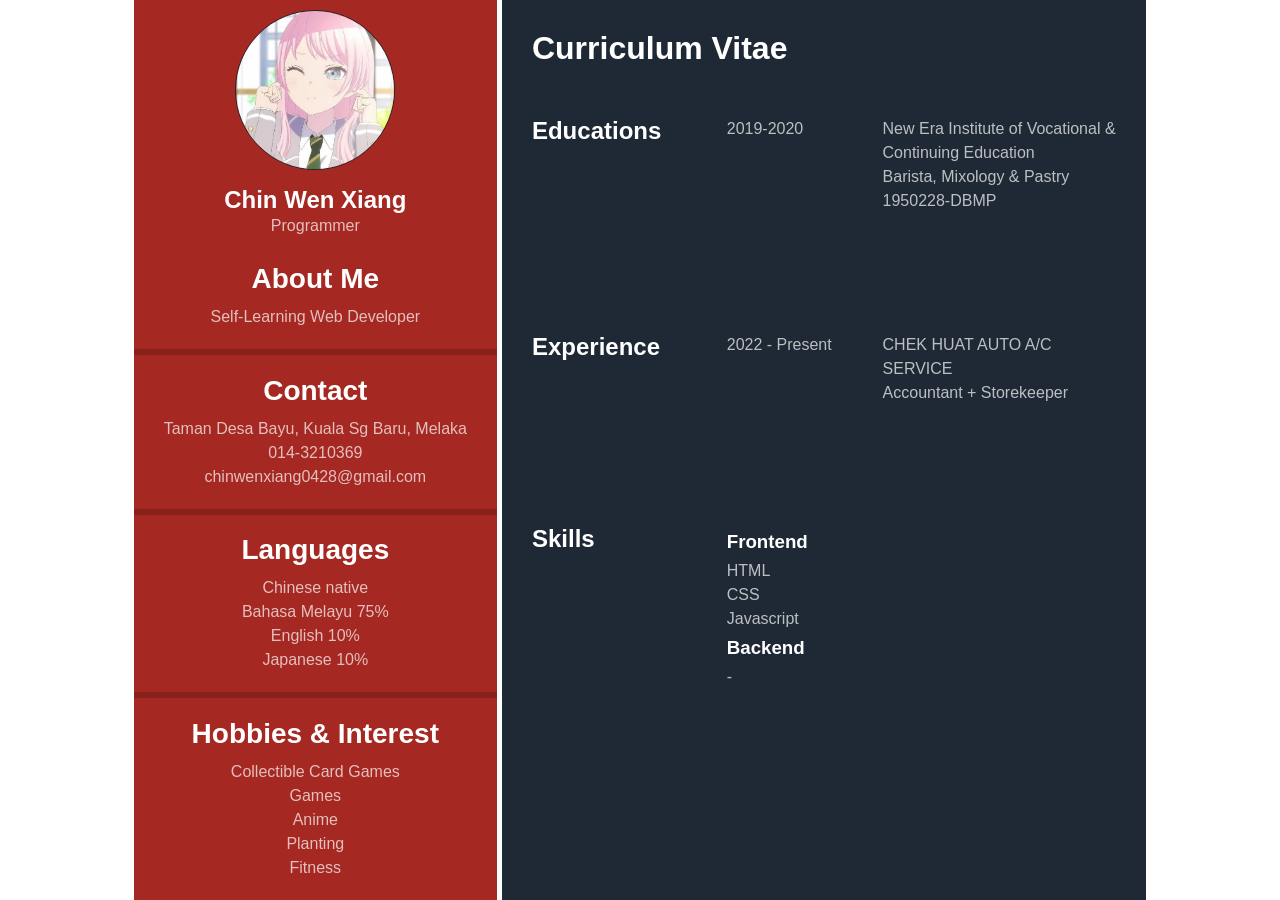
<file: index.html>
<!DOCTYPE html>
<html lang="en">

<head>
    <meta charset="UTF-8">
    <meta name="viewport" content="width=device-width, initial-scale=1.0">
    <title>Single-Page CV</title>
    <link rel="stylesheet" href="styles.css">
</head>

<body>
    <aside>
        <div class="left">
            <div>
                <img src="images/avatar.jpg" alt="My Picture">
            </div>
            <div class="name">
                <h2>Chin Wen Xiang</h2>
                <ul>
                    <li>Programmer</li>
                </ul>
            </div>
            <div class="box">
                <h2>About Me</h2>
                <ul>
                    <li>Self-Learning Web Developer</li>
                </ul>
            </div>
            <div class="box">
                <h2>Contact</h2>
                <ul>
                    <li>Taman Desa Bayu, Kuala Sg Baru, Melaka</li>
                    <li>014-3210369</li>
                    <li>chinwenxiang0428@gmail.com</li>
                </ul>
            </div>
            <div class="box">
                <h2>Languages</h2>
                <ul>
                    <li>Chinese native</li>
                    <li>Bahasa Melayu 75%</li>
                    <li>English 10%</li>
                    <li>Japanese 10%</li>
                </ul>
            </div>
            <div class="box">
                <h2>Hobbies & Interest</h2>
                <ul>
                    <li>Collectible Card Games</li>
                    <li>Games</li>
                    <li>Anime</li>
                    <li>Planting</li>
                    <li>Fitness</li>
                </ul>
            </div>
        </div>
    </aside>
    <main>
        <div class="right">
            <h1>Curriculum Vitae</h1>
            <div class="right-box">
                <h2>Educations</h2>
                <p>2019-2020</p>
                <p>New Era Institute of Vocational & Continuing Education<br>Barista, Mixology &
                    Pastry<br>1950228-DBMP
                </p>
            </div>
            <div class="right-box">
                <h2>Experience</h2>
                <p>2022 - Present</p>
                <p>CHEK HUAT AUTO A/C SERVICE<br>Accountant + Storekeeper</p>
            </div>
            <div class="right-box">
                <h2>Skills</h2>
                <div class="skills">
                    <h3>Frontend</h3>
                    <ul>
                        <li>HTML</li>
                        <li>CSS</li>
                        <li>Javascript</li>
                    </ul>

                    <h3>Backend</h3>
                    <ul>
                        <li>-</li>
                    </ul>

                </div>
            </div>
        </div>
    </main>
</body>

</html>
</file>
<file: styles.css>
* {
    margin: 0;
    padding: 0;
    font-family: Arial, Helvetica, sans-serif;
    box-sizing: border-box;
}

body {
    display: flex;
    justify-content: center;
    min-height: 100vh;
}

img {
    width: 160px;
    height: 160px;
    border-radius: 50%;
    border: 1px solid #1F2935;
    margin: 10px auto;
    display: block;
}

.left {
    background-color: #A52822;
    color: white;
    min-height: 100vh;
    display: flex;
    flex-direction: column;
    justify-content: space-between;
}

.right {
    background-color: #1F2935;
    color: white;
    min-height: 100vh;
    padding: 30px;
    border-left: 5px solid #ffffff;

}

.left div {
    text-align: center;
}

.box {
    display: flex;
    flex-direction: column;
    justify-content: flex-start;
    padding: 20px 30px;
    box-shadow: 0 6px 0 rgba(0,0,0,.18);
}

.box h2 {
    margin-bottom: 10px;
    font-size: 28px;
}

.right-box {
    display: grid;
    grid-template-columns: 0.5fr 0.4fr 0.6fr;
    margin: 50px 0 120px 0;
}

p, li {
    color: rgba(255, 255, 255, 0.7);
    line-height: 1.5;
    font-size: 1em;
}

ul{
    list-style: none;
    padding-left: 0;
}

.skills h3 {
    margin: 6px 0;
}
</file>
